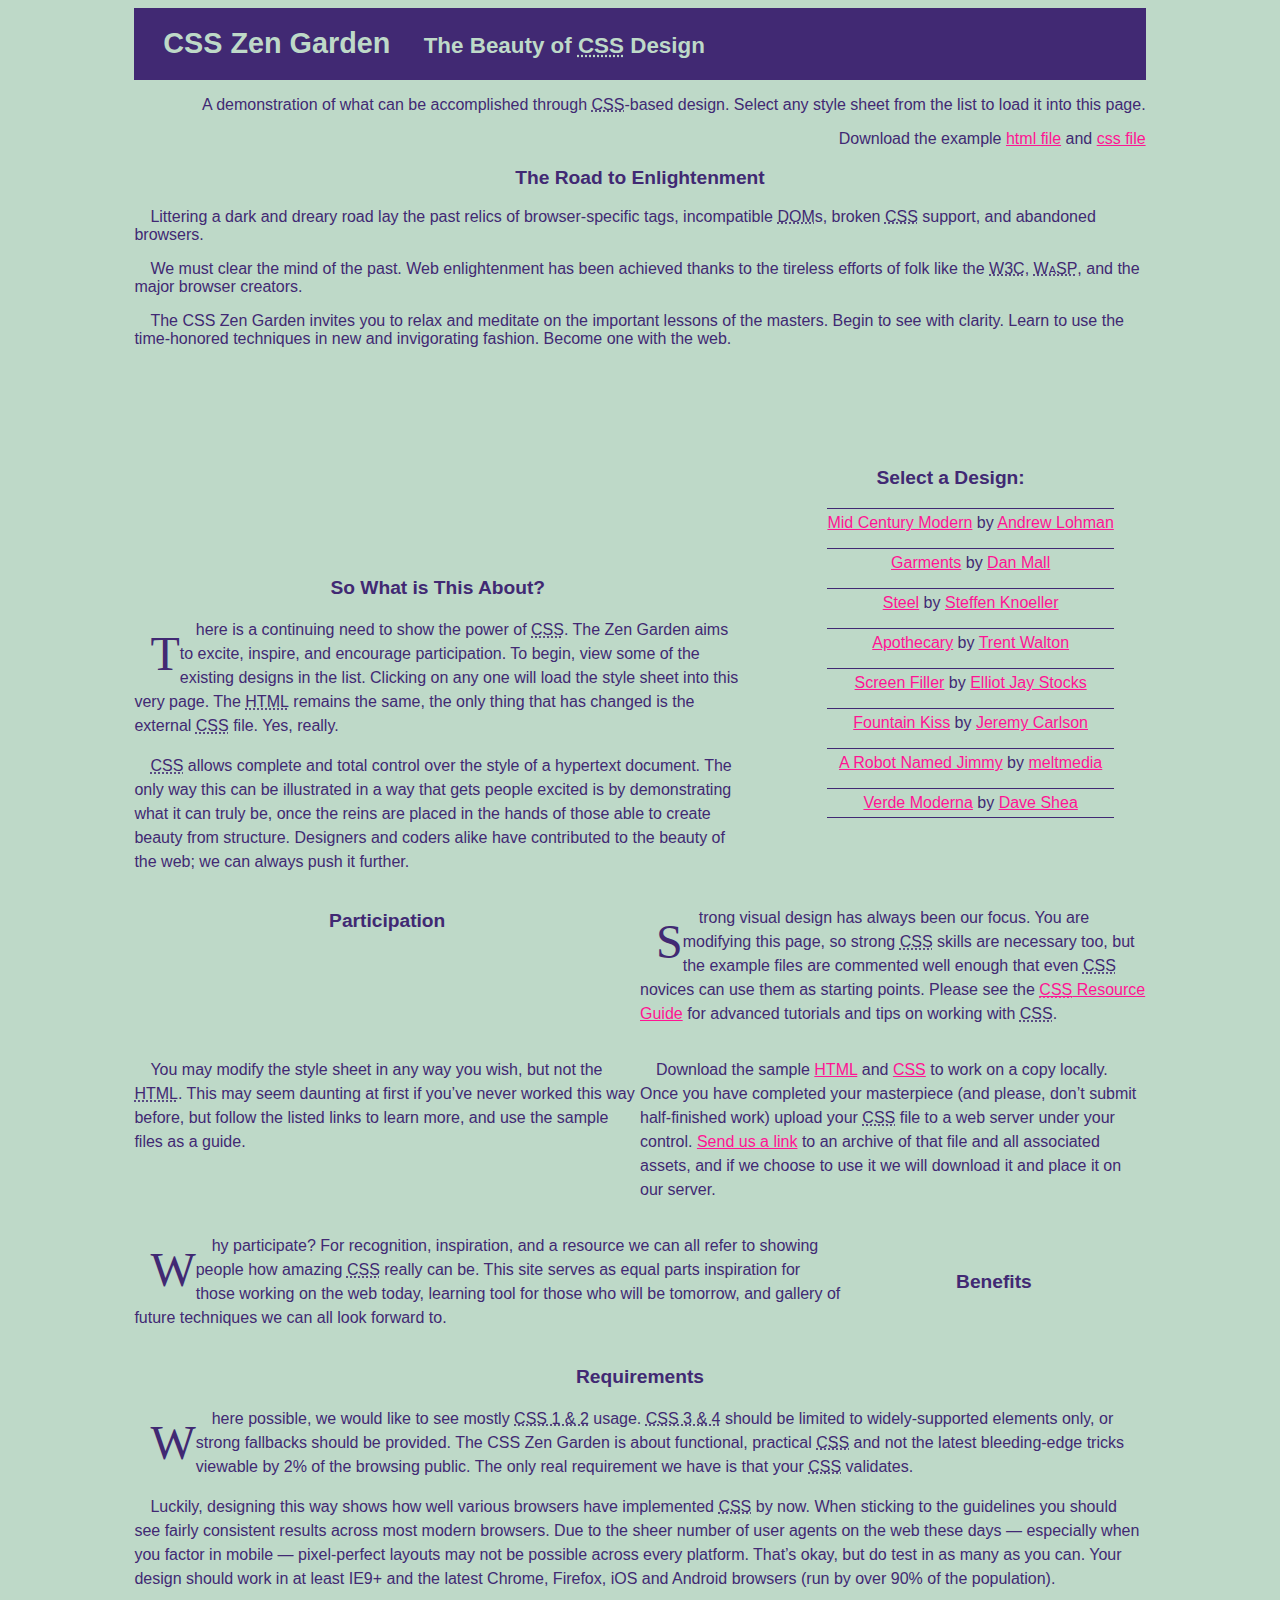
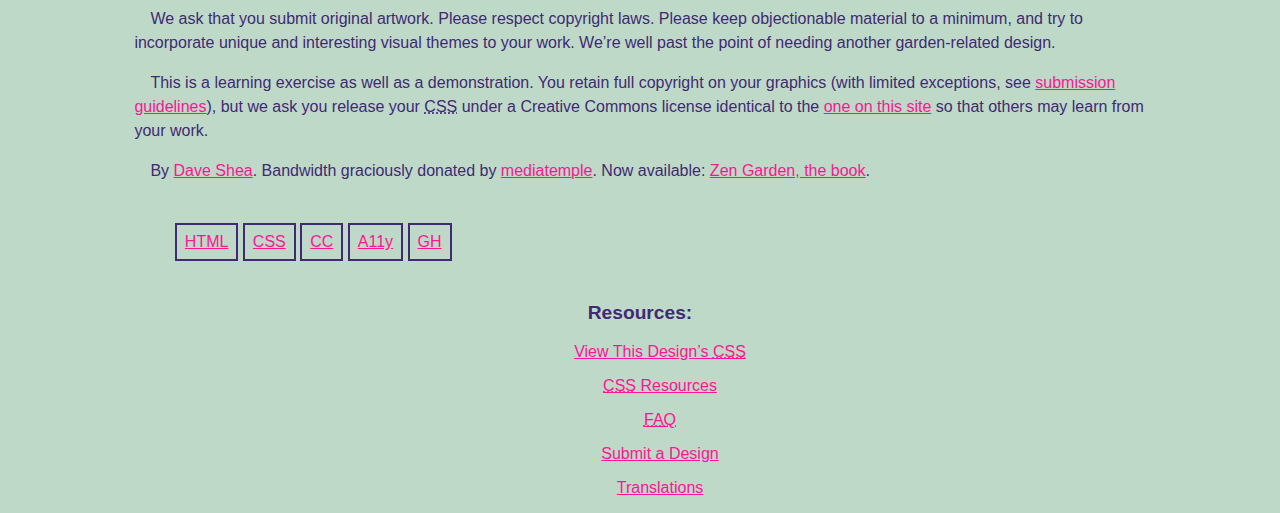
<file: index.html>
<!DOCTYPE html>
<html lang="en">
<head>
	<meta charset="utf-8">
	<title>CSS Zen Garden: The Beauty of CSS Design</title>

	<link rel="stylesheet" media="screen" href="position.css">
	<link rel="alternate" type="application/rss+xml" title="RSS" href="http://www.csszengarden.com/zengarden.xml">

	<meta name="viewport" content="width=device-width, initial-scale=1.0">
	<meta name="author" content="Dave Shea">
	<meta name="description" content="A demonstration of what can be accomplished visually through CSS-based design.">
	<meta name="robots" content="all">


	<!--[if lt IE 9]>
	<script src="script/html5shiv.js"></script>
	<![endif]-->
</head>

<!--



	View source is a feature, not a bug. Thanks for your curiosity and
	interest in participating!

	Here are the submission guidelines for the new and improved csszengarden.com:

	- CSS3? Of course! Prefix for ALL browsers where necessary.
	- go responsive; test your layout at multiple screen sizes.
	- your browser testing baseline: IE9+, recent Chrome/Firefox/Safari, and iOS/Android
	- Graceful degradation is acceptable, and in fact highly encouraged.
	- use classes for styling. Don't use ids.
	- web fonts are cool, just make sure you have a license to share the files. Hosted
	  services that are applied via the CSS file (ie. Google Fonts) will work fine, but
	  most that require custom HTML won't. TypeKit is supported, see the readme on this
	  page for usage instructions: https://github.com/mezzoblue/csszengarden.com/

	And a few tips on building your CSS file:

	- use :first-child, :last-child and :nth-child to get at non-classed elements
	- use ::before and ::after to create pseudo-elements for extra styling
	- use multiple background images to apply as many as you need to any element
	- use the Kellum Method for image replacement, if still needed. http://goo.gl/GXxdI
	- don't rely on the extra divs at the bottom. Use ::before and ::after instead.

		
-->

<body id="css-zen-garden">
<div class="page-wrapper">

	<section class="intro" id="zen-intro">
		<header role="banner">
			<h1>CSS Zen Garden</h1>
			<h2>The Beauty of <abbr title="Cascading Style Sheets">CSS</abbr> Design</h2>
		</header>

		<div class="summary" id="zen-summary" role="article">
			<p>A demonstration of what can be accomplished through <abbr title="Cascading Style Sheets">CSS</abbr>-based design. Select any style sheet from the list to load it into this page.</p>
			<p>Download the example <a href="/examples/index" title="This page's source HTML code, not to be modified.">html file</a> and <a href="/examples/style.css" title="This page's sample CSS, the file you may modify.">css file</a></p>
		</div>

		<div class="preamble" id="zen-preamble" role="article">
			<h3>The Road to Enlightenment</h3>
			<p>Littering a dark and dreary road lay the past relics of browser-specific tags, incompatible <abbr title="Document Object Model">DOM</abbr>s, broken <abbr title="Cascading Style Sheets">CSS</abbr> support, and abandoned browsers.</p>
			<p>We must clear the mind of the past. Web enlightenment has been achieved thanks to the tireless efforts of folk like the <abbr title="World Wide Web Consortium">W3C</abbr>, <abbr title="Web Standards Project">WaSP</abbr>, and the major browser creators.</p>
			<p>The CSS Zen Garden invites you to relax and meditate on the important lessons of the masters. Begin to see with clarity. Learn to use the time-honored techniques in new and invigorating fashion. Become one with the web.</p>
		</div>
	</section>

	<div class="main supporting" id="zen-supporting" role="main">
		<div class="explanation" id="zen-explanation" role="article">
			<h3>So What is This About?</h3>
			<p>There is a continuing need to show the power of <abbr title="Cascading Style Sheets">CSS</abbr>. The Zen Garden aims to excite, inspire, and encourage participation. To begin, view some of the existing designs in the list. Clicking on any one will load the style sheet into this very page. The <abbr title="HyperText Markup Language">HTML</abbr> remains the same, the only thing that has changed is the external <abbr title="Cascading Style Sheets">CSS</abbr> file. Yes, really.</p>
			<p><abbr title="Cascading Style Sheets">CSS</abbr> allows complete and total control over the style of a hypertext document. The only way this can be illustrated in a way that gets people excited is by demonstrating what it can truly be, once the reins are placed in the hands of those able to create beauty from structure. Designers and coders alike have contributed to the beauty of the web; we can always push it further.</p>
		</div>

		<div class="participation" id="zen-participation" role="article">
			<h3>Participation</h3>
			<p>Strong visual design has always been our focus. You are modifying this page, so strong <abbr title="Cascading Style Sheets">CSS</abbr> skills are necessary too, but the example files are commented well enough that even <abbr title="Cascading Style Sheets">CSS</abbr> novices can use them as starting points. Please see the <a href="/pages/resources/" title="A listing of CSS-related resources"><abbr title="Cascading Style Sheets">CSS</abbr> Resource Guide</a> for advanced tutorials and tips on working with <abbr title="Cascading Style Sheets">CSS</abbr>.</p>
			<p>You may modify the style sheet in any way you wish, but not the <abbr title="HyperText Markup Language">HTML</abbr>. This may seem daunting at first if you&#8217;ve never worked this way before, but follow the listed links to learn more, and use the sample files as a guide.</p>
			<p>Download the sample <a href="/examples/index" title="This page's source HTML code, not to be modified.">HTML</a> and <a href="/examples/style.css" title="This page's sample CSS, the file you may modify.">CSS</a> to work on a copy locally. Once you have completed your masterpiece (and please, don&#8217;t submit half-finished work) upload your <abbr title="Cascading Style Sheets">CSS</abbr> file to a web server under your control. <a href="/pages/submit/" title="Use the contact form to send us your CSS file">Send us a link</a> to an archive of that file and all associated assets, and if we choose to use it we will download it and place it on our server.</p>
		</div>

		<div class="benefits" id="zen-benefits" role="article">
			<h3>Benefits</h3>
			<p>Why participate? For recognition, inspiration, and a resource we can all refer to showing people how amazing <abbr title="Cascading Style Sheets">CSS</abbr> really can be. This site serves as equal parts inspiration for those working on the web today, learning tool for those who will be tomorrow, and gallery of future techniques we can all look forward to.</p>
		</div>

		<div class="requirements" id="zen-requirements" role="article">
			<h3>Requirements</h3>
			<p>Where possible, we would like to see mostly <abbr title="Cascading Style Sheets, levels 1 and 2">CSS 1 &amp; 2</abbr> usage. <abbr title="Cascading Style Sheets, levels 3 and 4">CSS 3 &amp; 4</abbr> should be limited to widely-supported elements only, or strong fallbacks should be provided. The CSS Zen Garden is about functional, practical <abbr title="Cascading Style Sheets">CSS</abbr> and not the latest bleeding-edge tricks viewable by 2% of the browsing public. The only real requirement we have is that your <abbr title="Cascading Style Sheets">CSS</abbr> validates.</p>
			<p>Luckily, designing this way shows how well various browsers have implemented <abbr title="Cascading Style Sheets">CSS</abbr> by now. When sticking to the guidelines you should see fairly consistent results across most modern browsers. Due to the sheer number of user agents on the web these days &#8212; especially when you factor in mobile &#8212; pixel-perfect layouts may not be possible across every platform. That&#8217;s okay, but do test in as many as you can. Your design should work in at least IE9+ and the latest Chrome, Firefox, iOS and Android browsers (run by over 90% of the population).</p>
			<p>We ask that you submit original artwork. Please respect copyright laws. Please keep objectionable material to a minimum, and try to incorporate unique and interesting visual themes to your work. We&#8217;re well past the point of needing another garden-related design.</p>
			<p>This is a learning exercise as well as a demonstration. You retain full copyright on your graphics (with limited exceptions, see <a href="/pages/submit/guidelines/">submission guidelines</a>), but we ask you release your <abbr title="Cascading Style Sheets">CSS</abbr> under a Creative Commons license identical to the <a href="http://creativecommons.org/licenses/by-nc-sa/3.0/" title="View the Zen Garden's license information.">one on this site</a> so that others may learn from your work.</p>
			<p role="contentinfo">By <a href="http://www.mezzoblue.com/">Dave Shea</a>. Bandwidth graciously donated by <a href="http://www.mediatemple.net/">mediatemple</a>. Now available: <a href="http://www.amazon.com/exec/obidos/ASIN/0321303474/mezzoblue-20/">Zen Garden, the book</a>.</p>
		</div>

		<footer>
			<a href="http://validator.w3.org/check/referer" title="Check the validity of this site&#8217;s HTML" class="zen-validate-html">HTML</a>
			<a href="http://jigsaw.w3.org/css-validator/check/referer" title="Check the validity of this site&#8217;s CSS" class="zen-validate-css">CSS</a>
			<a href="http://creativecommons.org/licenses/by-nc-sa/3.0/" title="View the Creative Commons license of this site: Attribution-NonCommercial-ShareAlike." class="zen-license">CC</a>
			<a href="http://mezzoblue.com/zengarden/faq/#aaa" title="Read about the accessibility of this site" class="zen-accessibility">A11y</a>
			<a href="https://github.com/mezzoblue/csszengarden.com" title="Fork this site on Github" class="zen-github">GH</a>
		</footer>

	</div>


	<aside class="sidebar" role="complementary">
		<div class="wrapper">

			<div class="design-selection" id="design-selection">
				<h3 class="select">Select a Design:</h3>
				<nav role="navigation">
					<ul>
					<li>
						<a href="/221/" class="design-name">Mid Century Modern</a> by						<a href="http://andrewlohman.com/" class="designer-name">Andrew Lohman</a>
					</li>					<li>
						<a href="/220/" class="design-name">Garments</a> by						<a href="http://danielmall.com/" class="designer-name">Dan Mall</a>
					</li>					<li>
						<a href="/219/" class="design-name">Steel</a> by						<a href="http://steffen-knoeller.de" class="designer-name">Steffen Knoeller</a>
					</li>					<li>
						<a href="/218/" class="design-name">Apothecary</a> by						<a href="http://trentwalton.com" class="designer-name">Trent Walton</a>
					</li>					<li>
						<a href="/217/" class="design-name">Screen Filler</a> by						<a href="http://elliotjaystocks.com/" class="designer-name">Elliot Jay Stocks</a>
					</li>					<li>
						<a href="/216/" class="design-name">Fountain Kiss</a> by						<a href="http://jeremycarlson.com" class="designer-name">Jeremy Carlson</a>
					</li>					<li>
						<a href="/215/" class="design-name">A Robot Named Jimmy</a> by						<a href="http://meltmedia.com/" class="designer-name">meltmedia</a>
					</li>					<li>
						<a href="/214/" class="design-name">Verde Moderna</a> by						<a href="http://www.mezzoblue.com/" class="designer-name">Dave Shea</a>
					</li>					</ul>
				</nav>
			</div>

			<div class="design-archives" id="design-archives">
				<h3 class="archives">Archives:</h3>
				<nav role="navigation">
					<ul>
						<li class="next">
							<a href="/214/page1">
								Next Designs <span class="indicator">&rsaquo;</span>
							</a>
						</li>
						<li class="viewall">
							<a href="/pages/alldesigns/" title="View every submission to the Zen Garden.">
								View All Designs							</a>
						</li>
					</ul>
				</nav>
			</div>

			<div class="zen-resources" id="zen-resources">
				<h3 class="resources">Resources:</h3>
				<ul>
					<li class="view-css">
						<a href="style.css" title="View the source CSS file of the currently-viewed design.">
							View This Design&#8217;s <abbr title="Cascading Style Sheets">CSS</abbr>						</a>
					</li>
					<li class="css-resources">
						<a href="/pages/resources/" title="Links to great sites with information on using CSS.">
							<abbr title="Cascading Style Sheets">CSS</abbr> Resources						</a>
					</li>
					<li class="zen-faq">
						<a href="/pages/faq/" title="A list of Frequently Asked Questions about the Zen Garden.">
							<abbr title="Frequently Asked Questions">FAQ</abbr>						</a>
					</li>
					<li class="zen-submit">
						<a href="/pages/submit/" title="Send in your own CSS file.">
							Submit a Design						</a>
					</li>
					<li class="zen-translations">
						<a href="/pages/translations/" title="View translated versions of this page.">
							Translations						</a>
					</li>
				</ul>
			</div>
		</div>
	</aside>


</div>

<!--

	These superfluous divs/spans were originally provided as catch-alls to add extra imagery.
	These days we have full ::before and ::after support, favour using those instead.
	These only remain for historical design compatibility. They might go away one day.
		
-->
<div class="extra1" role="presentation"></div><div class="extra2" role="presentation"></div><div class="extra3" role="presentation"></div>
<div class="extra4" role="presentation"></div><div class="extra5" role="presentation"></div><div class="extra6" role="presentation"></div>

</body>
</html>
</file>
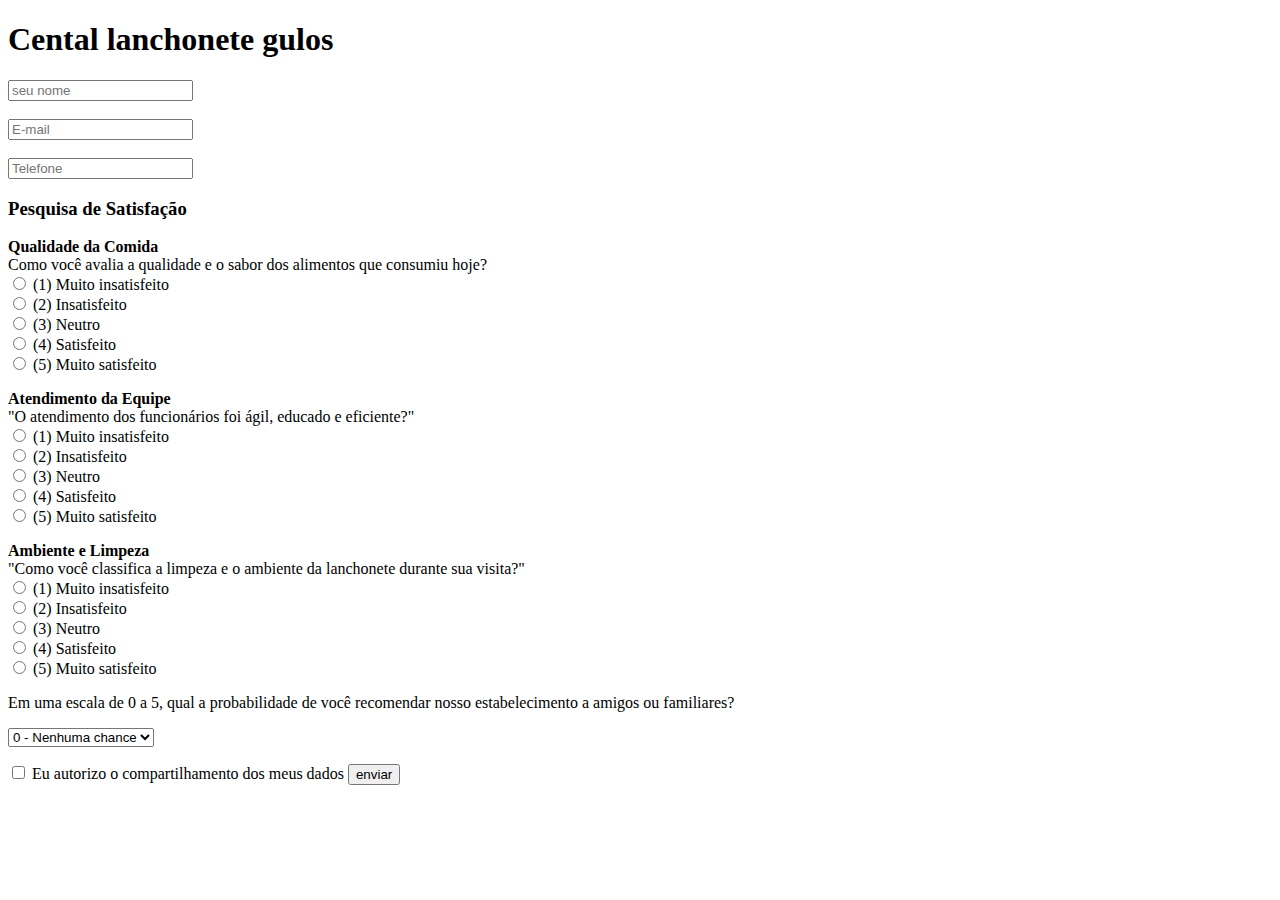
<file: formulario.html>
<!DOCTYPE html>
<html>
    <head>
        <title>Forms</title>
    </head>

    <body>
        <h1>Cental lanchonete gulos</h1>
        <form>

            <input type="texte" placeholder="seu nome">
            <br>
            <br/>
            <input type="texte" placeholder="E-mail">
            <br>
            <br/>
            <input type="texte" placeholder="Telefone">

            <h3>Pesquisa de Satisfação</h3>
            <p>
                <strong>Qualidade da Comida</strong>
                <br>
                Como você avalia a qualidade e o sabor dos alimentos que consumiu hoje?
                <br>
            <input type="radio" id="(1) Muito insatisfeito" name="Qualidade da Comida"> 
            <label for="(1) Muito insatisfeito">(1) Muito insatisfeito</label>
            <br>
            <input type="radio" id="(2) Insatisfeito" name="Qualidade da Comida">
            <label for="(2) Insatisfeito">(2) Insatisfeito</label>
            <br>
            <input type="radio" id="(3) Neutro" name="Qualidade da Comida">
            <label for="(3) Neutro">(3) Neutro</label>
            <br>
            <input type="radio" id="(4) Satisfeito" name="Qualidade da Comida">
            <label for="(4) Satisfeito">(4) Satisfeito</label>
            <br>
            <input type="radio" id="(5) Muito satisfeito" name="Qualidade da Comida">
            <label for="(5) Muito satisfeito">(5) Muito satisfeito</label>
        </p>

        <p>
            <strong>Atendimento da Equipe</strong>
            <br>        
            "O atendimento dos funcionários foi ágil, educado e eficiente?"
            <br>
            <input type="radio" id="(1) Muito insatisfeito" name="Atendimento da Equipe">
            <label for="(1) Muito insatisfeito">(1) Muito insatisfeito</label>
            <br>
            <input type="radio" id="(2) Insatisfeito" name="Atendimento da Equipe">
            <label for="(2) Insatisfeito">(2) Insatisfeito</label>
            <br>
            <input type="radio" id="(3) Neutro" name="Atendimento da Equipe">
            <label for="(3) Neutro">(3) Neutro</label>
            <br>
            <input type="radio" id="(4) Satisfeito" name="Atendimento da Equipe">
            <label for="(4) Satisfeito">(4) Satisfeito</label>
            <br>
            <input type="radio" id="(5) Muito satisfeito" name="Atendimento da Equipe">
            <label for="(5) Muito satisfeito">(5) Muito satisfeito</label>
</p>

        <p>
            <strong>Ambiente e Limpeza</strong><br>
            "Como você classifica a limpeza e o ambiente da lanchonete durante sua visita?"
            <br>
            <input type="radio" id="(1) Muito insatisfeito" name="Ambiente e Limpeza">
            <label for="(1) Muito insatisfeito">(1) Muito insatisfeito </label>
            <br>           
            <input type="radio" id="" name="Ambiente e Limpeza">
            <label for="(2) Insatisfeito">(2) Insatisfeito</label>
            <br>
            <input type="radio" id="(3) Neutro" name="Ambiente e Limpeza">
            <label for="(3) Neutro">(3) Neutro</label>
            <br>
            <input type="radio" id="(4) Satisfeito" name="Ambiente e Limpeza">
            <label for="(4) Satisfeito">(4) Satisfeito</label>
            <br>
            <input type="radio" id="(5) Muito satisfeito" name="Ambiente e Limpeza">
            <label for="(5) Muito satisfeito">(5) Muito satisfeito</label>
        </p>
        <p>Em uma escala de 0 a 5, qual a probabilidade de você recomendar nosso estabelecimento a amigos ou familiares?</p>
        <select>
        <option >0 - Nenhuma chance</option>
        <option >1 - Muito improvável</option>
        <option >2 - Improvável</option>
        <option >3 - Talvez</option>
        <option >4 - Provável</option>
        <option >5 - Certamente</option>
    </select>
        <p>
            
        <input type="checkbox" id="enviar" >
        <label for="enviar">Eu autorizo o compartilhamento dos meus dados</label>
        <input type="submit" value="enviar">
    </p>
        </form>
    </body>
</html>
</file>
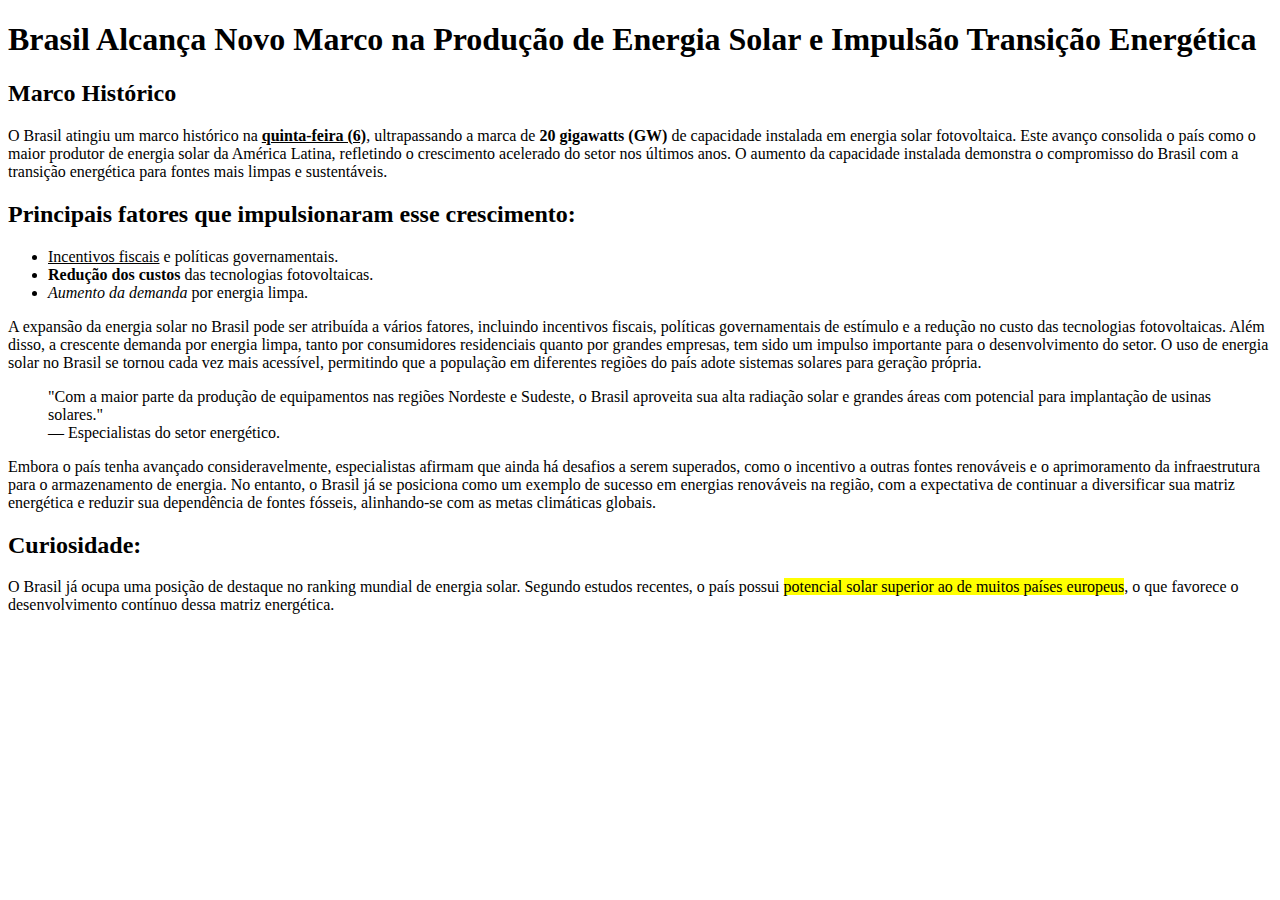
<file: noticia.html>
<!DOCTYPE html>

<html>
<head>
    <title>Notícia/Dia</title>
</head>

<body>
    <h1>Brasil Alcança Novo Marco na Produção de Energia Solar e Impulsão Transição Energética</h1>
    
    <h2>Marco Histórico</h2>

    <p>
        O Brasil atingiu um marco histórico na <u><b>quinta-feira (6)</b></u>, ultrapassando a marca de <b>20 gigawatts (GW)</b> de capacidade instalada em energia solar fotovoltaica. Este avanço consolida o país como o maior produtor de energia solar da América Latina, refletindo o crescimento acelerado do setor nos últimos anos. O aumento da capacidade instalada demonstra o compromisso do Brasil com a transição energética para fontes mais limpas e sustentáveis.
    </p>

    <h2>Principais fatores que impulsionaram esse crescimento:</h2>
    <ul>
        <li><u>Incentivos fiscais</u> e políticas governamentais.</li>
        <li><b>Redução dos custos</b> das tecnologias fotovoltaicas.</li>
        <li><i>Aumento da demanda</i> por energia limpa.</li>
    </ul>

    <p>
        A expansão da energia solar no Brasil pode ser atribuída a vários fatores, incluindo incentivos fiscais, políticas governamentais de estímulo e a redução no custo das tecnologias fotovoltaicas. Além disso, a crescente demanda por energia limpa, tanto por consumidores residenciais quanto por grandes empresas, tem sido um impulso importante para o desenvolvimento do setor. O uso de energia solar no Brasil se tornou cada vez mais acessível, permitindo que a população em diferentes regiões do país adote sistemas solares para geração própria.
    </p>

    <blockquote>
        "Com a maior parte da produção de equipamentos nas regiões Nordeste e Sudeste, o Brasil aproveita sua alta radiação solar e grandes áreas com potencial para implantação de usinas solares."  
        <br>— Especialistas do setor energético.
    </blockquote>

    <p>
        Embora o país tenha avançado consideravelmente, especialistas afirmam que ainda há desafios a serem superados, como o incentivo a outras fontes renováveis e o aprimoramento da infraestrutura para o armazenamento de energia. No entanto, o Brasil já se posiciona como um exemplo de sucesso em energias renováveis na região, com a expectativa de continuar a diversificar sua matriz energética e reduzir sua dependência de fontes fósseis, alinhando-se com as metas climáticas globais.
    </p>

    <h2>Curiosidade:</h2>
    <p>
        O Brasil já ocupa uma posição de destaque no ranking mundial de energia solar. Segundo estudos recentes, o país possui <mark>potencial solar superior ao de muitos países europeus</mark>, o que favorece o desenvolvimento contínuo dessa matriz energética.
    </p>

</body>
</html>
</file>
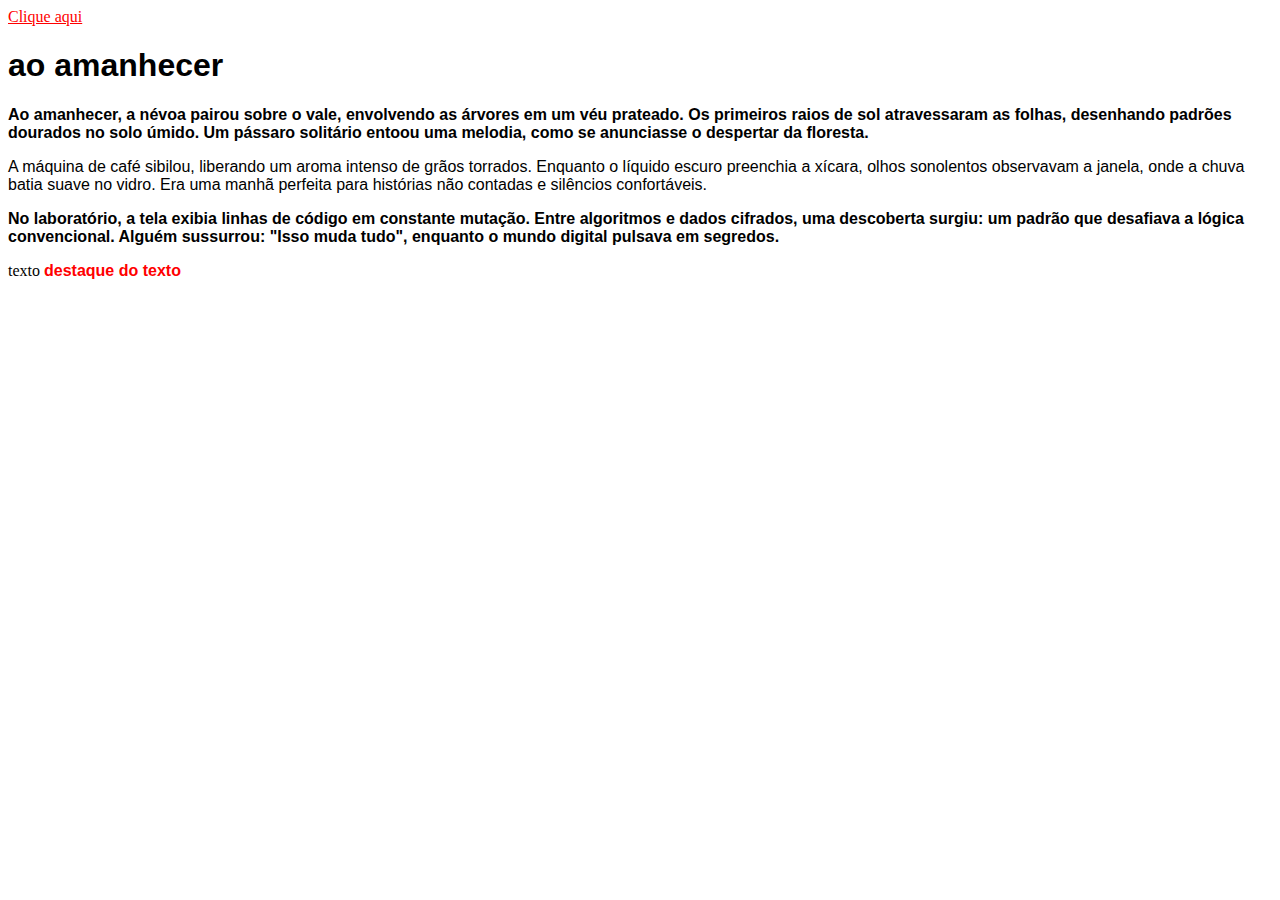
<file: Seletores.html>
<!DOCTYPE html>
<html>
<head>
<title>Seletores</title>
<link  rel="stylesheet" href="seletores.css"> 
</head>

<body>
    
<a href="http//www.gogle.com">Clique aqui</a>
<h1 class="destaque">ao amanhecer</h1>
<p>Ao amanhecer, a névoa pairou sobre o vale, envolvendo as árvores em um véu prateado. Os primeiros raios de sol atravessaram as folhas, desenhando padrões dourados no solo úmido. Um pássaro solitário entoou uma melodia, como se anunciasse o despertar da floresta.</p>
<p>A máquina de café sibilou, liberando um aroma intenso de grãos torrados. Enquanto o líquido escuro preenchia a xícara, olhos sonolentos observavam a janela, onde a chuva batia suave no vidro. Era uma manhã perfeita para histórias não contadas e silêncios confortáveis.</p>
<p class="destaque">No laboratório, a tela exibia linhas de código em constante mutação. Entre algoritmos e dados cifrados, uma descoberta surgiu: um padrão que desafiava a lógica convencional. Alguém sussurrou: "Isso muda tudo", enquanto o mundo digital pulsava em segredos.</p>

<div> texto <strong class="destaque"> destaque do texto</strong></div>
</body>
</html>
</file>
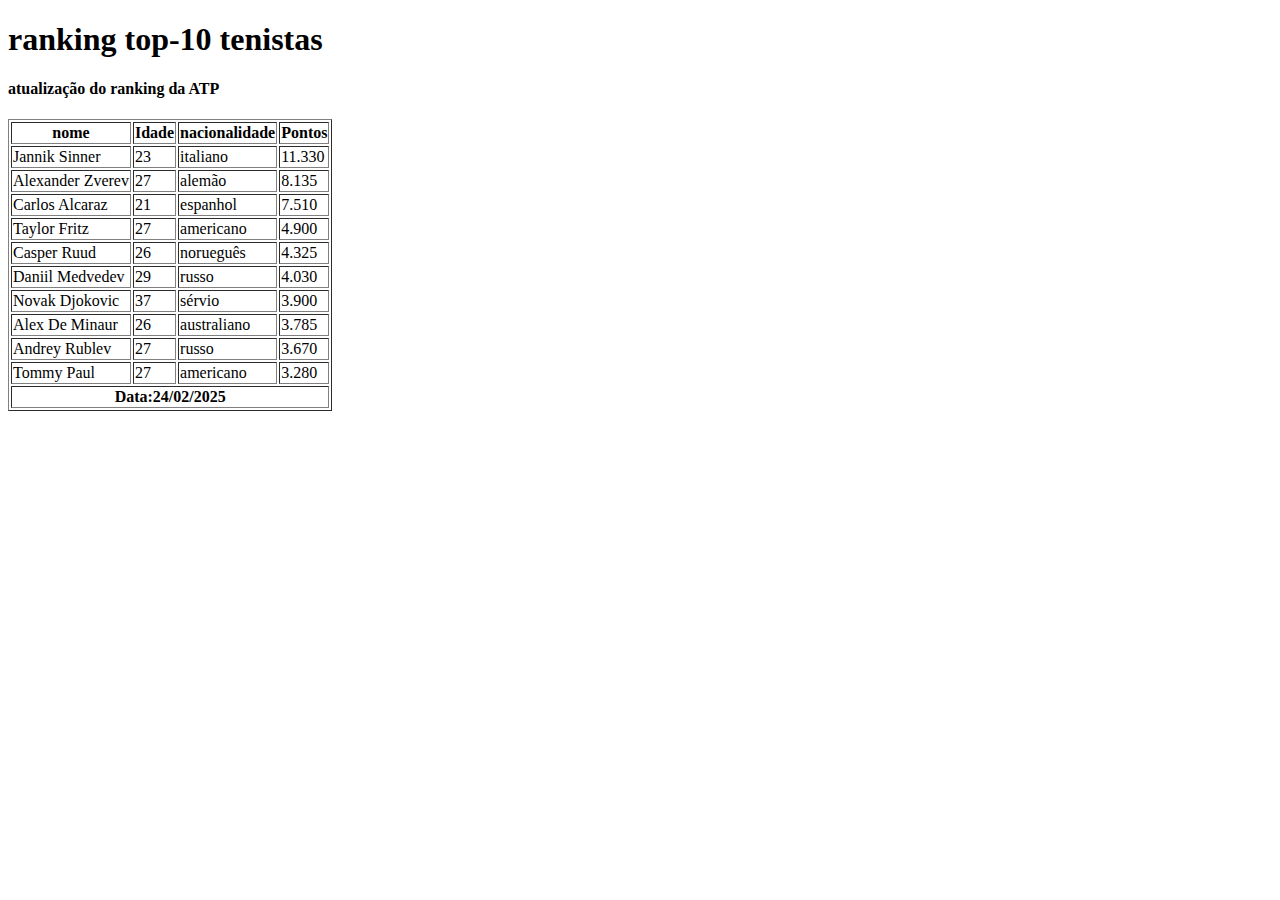
<file: tabela.html>
<!DOCTYPE html>
<html>

<head>
    <title>Tabela</title>
</head>

<body>
<table border="1" > 


    <thead>
        <h1>ranking top-10 tenistas</h1>
        <h4>atualização do ranking da ATP</h4>
<tr>
    <th>nome</th>
    <th>Idade</th>
    <th>nacionalidade</th>
    <th>Pontos</th>
</tr>
    </thead>

    <tbody>
<tr>
    <td>Jannik Sinner</td>
    <td>23</td>
    <td>italiano</td>
    <td>11.330</td>
</tr>

<tr>
    <td>Alexander Zverev</td>
    <td>27</td>
    <td>alemão</td>
    <td>8.135</td>
</tr>

<tr>
    <td>Carlos Alcaraz</td>
    <td>21</td>
    <td>espanhol</td>
    <td>7.510</td>
</tr>

<tr>
    <td>Taylor Fritz</td>
    <td>27</td>
    <td>americano</td>
    <td>4.900</td>
</tr>

<tr>
    <td>Casper Ruud</td>
    <td>26</td>
    <td>norueguês</td>
    <td>4.325</td>
</tr>

<tr>
    <td>Daniil Medvedev</td>
    <td>29</td>
    <td>russo</td>
    <td>4.030</td>
</tr>

<tr>
    <td>Novak Djokovic</td>
    <td>37</td>
    <td>sérvio</td>
    <td>3.900   </td>
</tr>

<tr>
    <td>Alex De Minaur</td>
    <td>26</td>
    <td>australiano</td>
    <td>3.785</td>
</tr>

<tr>
    <td>Andrey Rublev</td>
    <td>27</td>
    <td>russo</td>
    <td> 3.670 </td>
</tr>

<tr>
    <td>Tommy Paul</td>
    <td>27</td>
    <td>americano</td>
    <td>3.280</td>
</tr>
</tbody>

<tfoot >
<tr>
    <th colspan="4"> Data:24/02/2025</th>
</tr>

</tfoot>
</table>
</body>





</html>
</file>
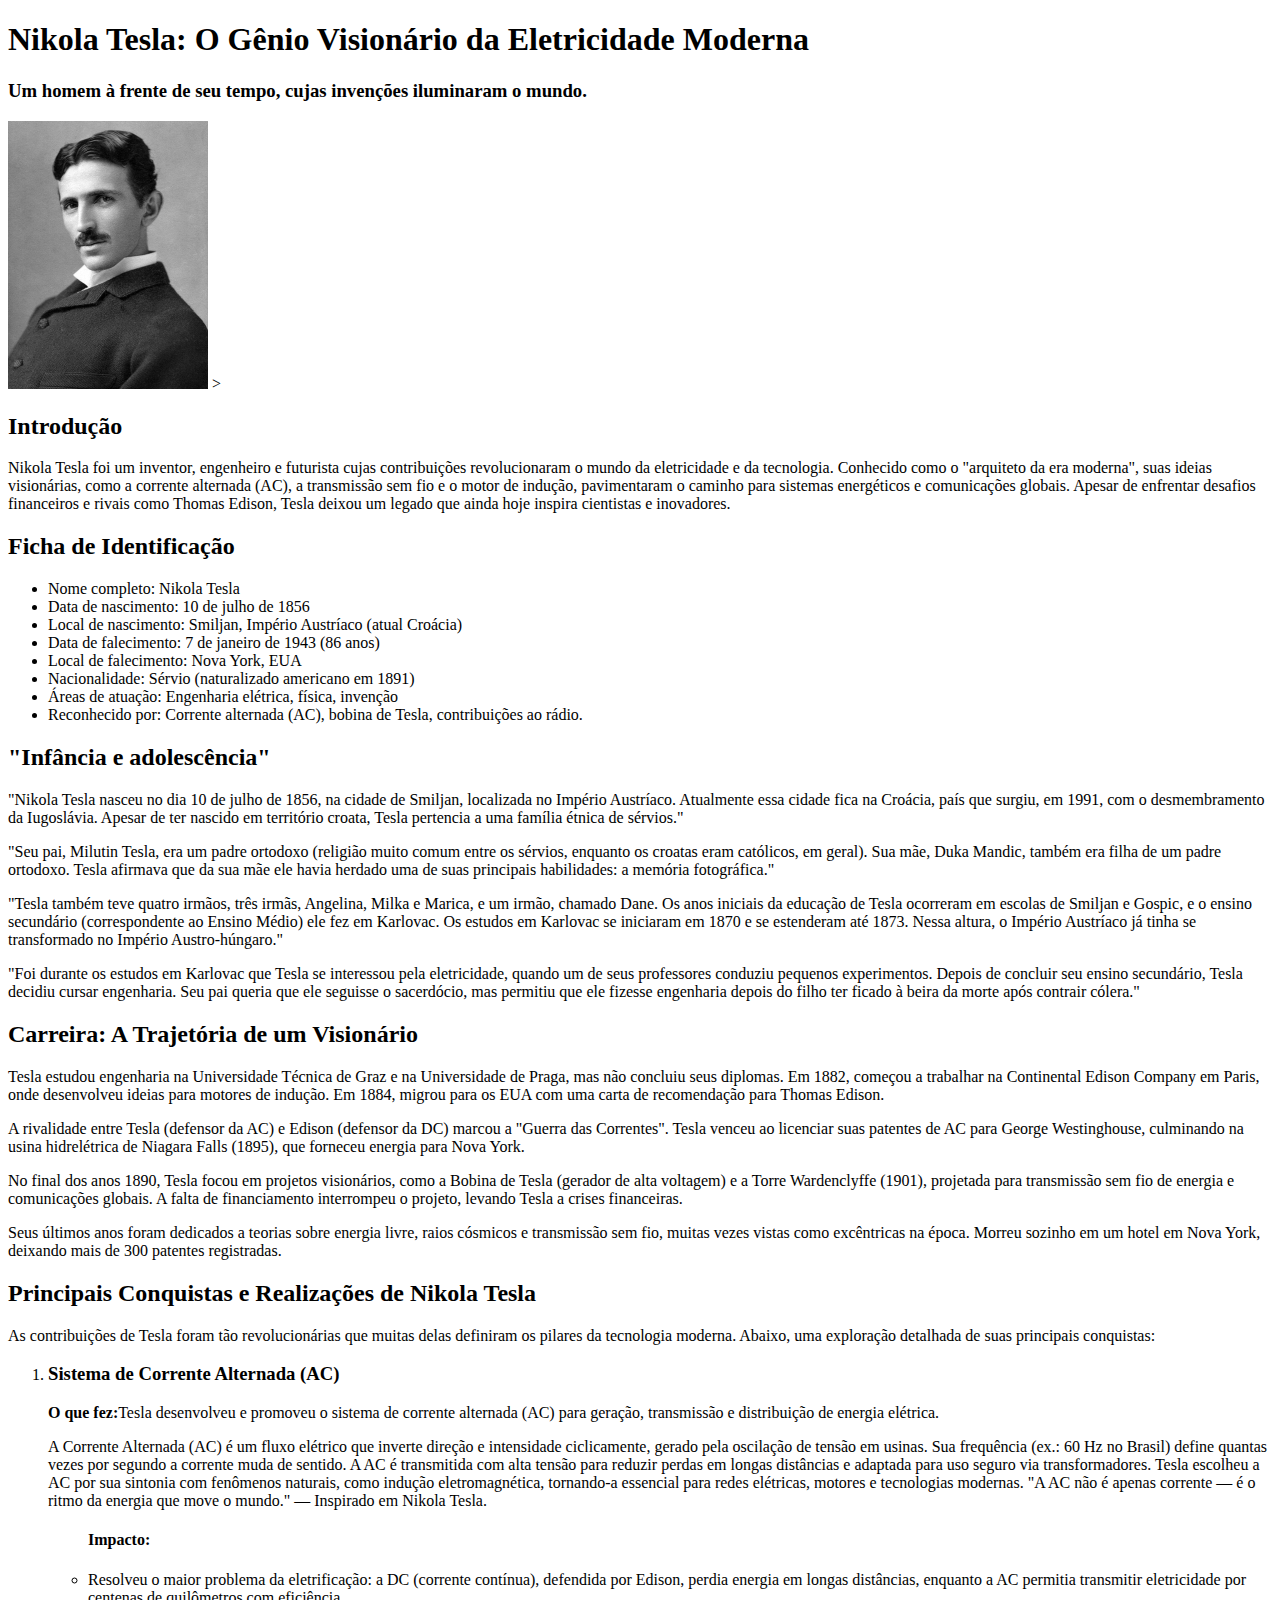
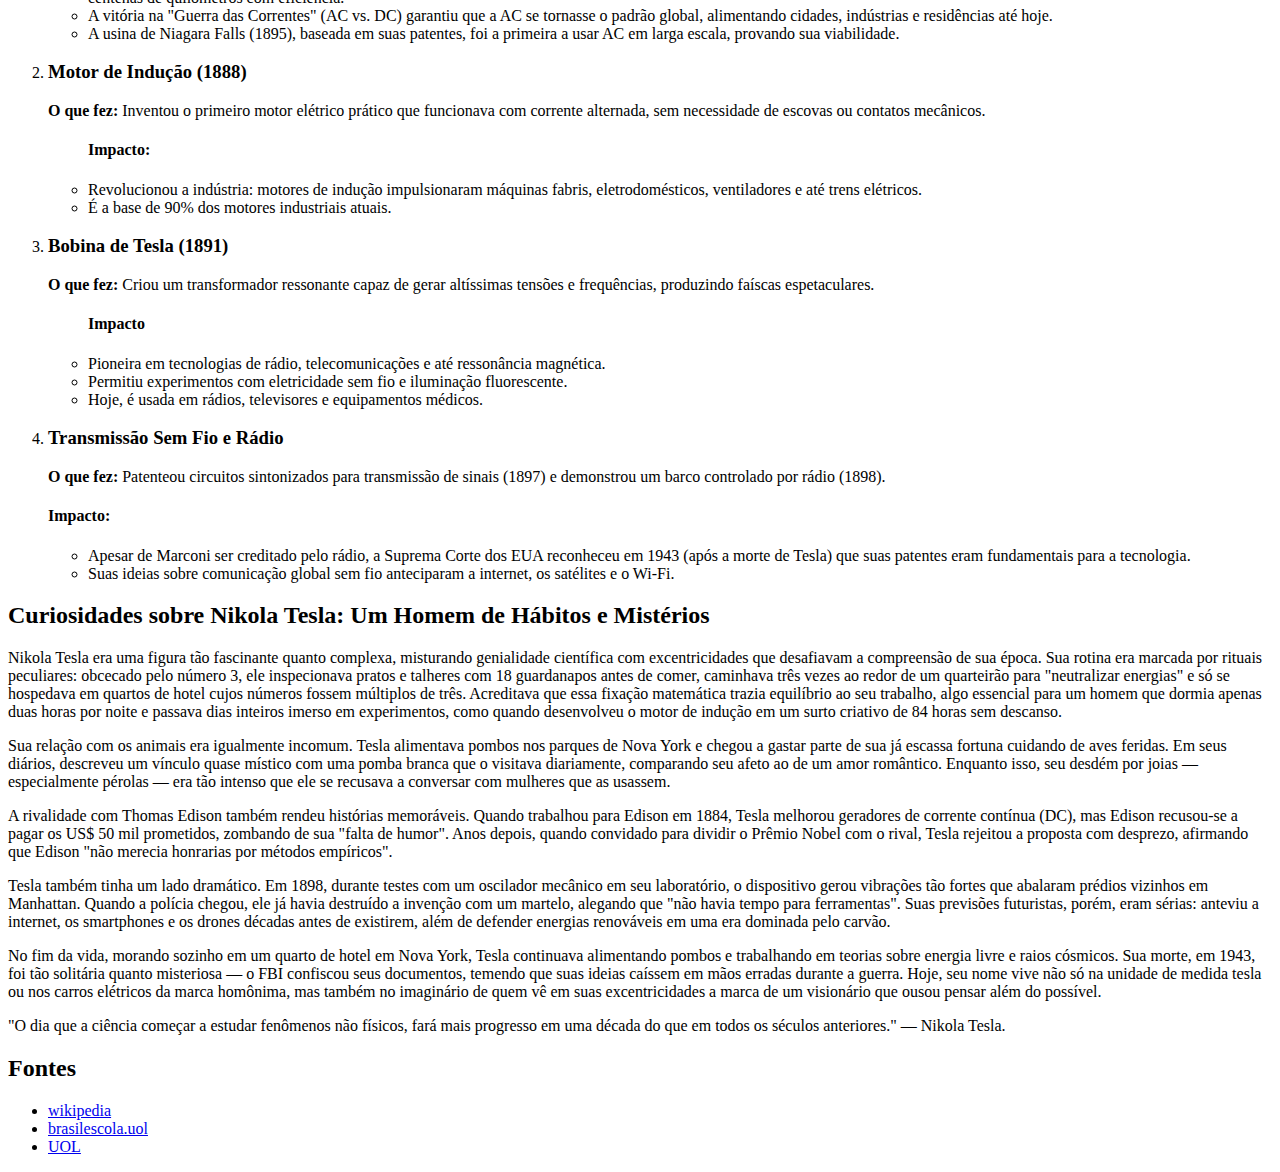
<file: trabalhopratico.html>
<!DOCTYPE html>
<html>
    <head>
        <title></title>
    </head>
<body>
    <header>
        <h1>Nikola Tesla: O Gênio Visionário da Eletricidade Moderna</h1>
        <h3>Um homem à frente de seu tempo, cujas invenções iluminaram o mundo.</h3>
<img src="Tesla_circa_1890.jpeg"  alt="Imagem proporcional" width="200"> >
    </header>
    <main>
        <h2>Introdução</h2>
        <p>
            Nikola Tesla foi um inventor, engenheiro e futurista cujas contribuições revolucionaram o mundo da eletricidade e da tecnologia. Conhecido como o "arquiteto da era moderna", suas ideias visionárias, como a corrente alternada (AC), a transmissão sem fio e o motor de indução, pavimentaram o caminho para sistemas energéticos e comunicações globais. Apesar de enfrentar desafios financeiros e rivais como Thomas Edison, Tesla deixou um legado que ainda hoje inspira cientistas e inovadores.
        </p>
        <h2>Ficha de Identificação</h2>
        <ul>
            <li>Nome completo: Nikola Tesla</li>
            <li>Data de nascimento: 10 de julho de 1856</li>
            <li>Local de nascimento: Smiljan, Império Austríaco (atual Croácia)</li>
            <li>Data de falecimento: 7 de janeiro de 1943 (86 anos)</li>
            <li>Local de falecimento: Nova York, EUA</li>
            <li>Nacionalidade: Sérvio (naturalizado americano em 1891)</li>
            <li>Áreas de atuação: Engenharia elétrica, física, invenção</li>
            <li>Reconhecido por: Corrente alternada (AC), bobina de Tesla, contribuições ao rádio.</li>
        </ul>

        <h2>
            "Infância e adolescência"
         </h2>
         <p>"Nikola Tesla nasceu no dia 10 de julho de 1856, na cidade de Smiljan, localizada no Império Austríaco. Atualmente essa cidade fica na Croácia, país que surgiu, em 1991, com o desmembramento da Iugoslávia. Apesar de ter nascido em território croata, Tesla pertencia a uma família étnica de sérvios."
         </p>
         <p>"Seu pai, Milutin Tesla, era um padre ortodoxo (religião muito comum entre os sérvios, enquanto os croatas eram católicos, em geral). Sua mãe, Duka Mandic, também era filha de um padre ortodoxo. Tesla afirmava que da sua mãe ele havia herdado uma de suas principais habilidades: a memória fotográfica."
        </p>
        <p>"Tesla também teve quatro irmãos, três irmãs, Angelina, Milka e Marica, e um irmão, chamado Dane. Os anos iniciais da educação de Tesla ocorreram em escolas de Smiljan e Gospic, e o ensino secundário (correspondente ao Ensino Médio) ele fez em Karlovac. Os estudos em Karlovac se iniciaram em 1870 e se estenderam até 1873. Nessa altura, o Império Austríaco já tinha se transformado no Império Austro-húngaro."
        </p>
        <p>"Foi durante os estudos em Karlovac que Tesla se interessou pela eletricidade, quando um de seus professores conduziu pequenos experimentos. Depois de concluir seu ensino secundário, Tesla decidiu cursar engenharia. Seu pai queria que ele seguisse o sacerdócio, mas permitiu que ele fizesse engenharia depois do filho ter ficado à beira da morte após contrair cólera."
       </p>


        <h2>Carreira: A Trajetória de um Visionário</h2>
        <p>
            Tesla estudou engenharia na Universidade Técnica de Graz e na Universidade de Praga, mas não concluiu seus diplomas. Em 1882, começou a trabalhar na Continental Edison Company em Paris, onde desenvolveu ideias para motores de indução. Em 1884, migrou para os EUA com uma carta de recomendação para Thomas Edison.
        </p>
        <p>A rivalidade entre Tesla (defensor da AC) e Edison (defensor da DC) marcou a "Guerra das Correntes". Tesla venceu ao licenciar suas patentes de AC para George Westinghouse, culminando na usina hidrelétrica de Niagara Falls (1895), que forneceu energia para Nova York.
        </p>
        <p>
            No final dos anos 1890, Tesla focou em projetos visionários, como a Bobina de Tesla (gerador de alta voltagem) e a Torre Wardenclyffe (1901), projetada para transmissão sem fio de energia e comunicações globais. A falta de financiamento interrompeu o projeto, levando Tesla a crises financeiras.   
        </p>
        <p>
            Seus últimos anos foram dedicados a teorias sobre energia livre, raios cósmicos e transmissão sem fio, muitas vezes vistas como excêntricas na época. Morreu sozinho em um hotel em Nova York, deixando mais de 300 patentes registradas.
        </p>
        
        <h2>Principais Conquistas e Realizações de Nikola Tesla</h2>
        <p>As contribuições de Tesla foram tão revolucionárias que muitas delas definiram os pilares da tecnologia moderna. Abaixo, uma exploração detalhada de suas principais conquistas:
        </p>
        <ol>
            <li><h3>Sistema de Corrente Alternada (AC)</h3></li>
            <p><strong>O que fez:</strong>Tesla desenvolveu e promoveu o sistema de corrente alternada (AC) para geração, transmissão e distribuição de energia elétrica.
                </p>

                <p>A Corrente Alternada (AC) é um fluxo elétrico que inverte direção e intensidade ciclicamente, gerado pela oscilação de tensão em usinas. Sua frequência (ex.: 60 Hz no Brasil) define quantas vezes por segundo a corrente muda de sentido. A AC é transmitida com alta tensão para reduzir perdas em longas distâncias e adaptada para uso seguro via transformadores. Tesla escolheu a AC por sua sintonia com fenômenos naturais, como indução eletromagnética, tornando-a essencial para redes elétricas, motores e tecnologias modernas.

                    "A AC não é apenas corrente — é o ritmo da energia que move o mundo."
                    — Inspirado em Nikola Tesla.</p>
        
        <ul>
            <h4>Impacto:</h4>
            <li>Resolveu o maior problema da eletrificação: a DC (corrente contínua), defendida por Edison, perdia energia em longas distâncias, enquanto a AC permitia transmitir eletricidade por centenas de quilômetros com eficiência.</li>
        <li>A vitória na "Guerra das Correntes" (AC vs. DC) garantiu que a AC se tornasse o padrão global, alimentando cidades, indústrias e residências até hoje.</li>
        <li>A usina de Niagara Falls (1895), baseada em suas patentes, foi a primeira a usar AC em larga escala, provando sua viabilidade.
       </li>
    </ul>

    <li><h3>Motor de Indução (1888)</h3></li>
    <p><strong>O que fez:</strong> Inventou o primeiro motor elétrico prático que funcionava com corrente alternada, sem necessidade de escovas ou contatos mecânicos.</p>
    <ul>
        <h4>Impacto:</h4>
        <li>Revolucionou a indústria: motores de indução impulsionaram máquinas fabris, eletrodomésticos, ventiladores e até trens elétricos.</li>
    <li>É a base de 90% dos motores industriais atuais.</li>
    </ul>

    <li><h3>Bobina de Tesla (1891)</h3></li>
    <p><strong> O que fez:</strong> Criou um transformador ressonante capaz de gerar altíssimas tensões e frequências, produzindo faíscas espetaculares.</p>
    
    <ul>
        <h4>Impacto</h4>
        <li>Pioneira em tecnologias de rádio, telecomunicações e até ressonância magnética.</li>
        <li>Permitiu experimentos com eletricidade sem fio e iluminação fluorescente.</li>
        <li>Hoje, é usada em rádios, televisores e equipamentos médicos.</li>
    </ul>

    <li><h3>Transmissão Sem Fio e Rádio</h3></li>
    <p><strong> O que fez: </strong> Patenteou circuitos sintonizados para transmissão de sinais (1897) e demonstrou um barco controlado por rádio (1898).</p>
   <h4>Impacto:</h4>
    <ul>
        <li>
            Apesar de Marconi ser creditado pelo rádio, a Suprema Corte dos EUA reconheceu em 1943 (após a morte de Tesla) que suas patentes eram fundamentais para a tecnologia.
        </li>
        <li>Suas ideias sobre comunicação global sem fio anteciparam a internet, os satélites e o Wi-Fi.
        </li>
    </ul>
        </ol>
<h2>Curiosidades sobre Nikola Tesla: Um Homem de Hábitos e Mistérios</h2>
<p>Nikola Tesla era uma figura tão fascinante quanto complexa, misturando genialidade científica com excentricidades que desafiavam a compreensão de sua época. Sua rotina era marcada por rituais peculiares: obcecado pelo número 3, ele inspecionava pratos e talheres com 18 guardanapos antes de comer, caminhava três vezes ao redor de um quarteirão para "neutralizar energias" e só se hospedava em quartos de hotel cujos números fossem múltiplos de três. Acreditava que essa fixação matemática trazia equilíbrio ao seu trabalho, algo essencial para um homem que dormia apenas duas horas por noite e passava dias inteiros imerso em experimentos, como quando desenvolveu o motor de indução em um surto criativo de 84 horas sem descanso.
</p>
<p>
    Sua relação com os animais era igualmente incomum. Tesla alimentava pombos nos parques de Nova York e chegou a gastar parte de sua já escassa fortuna cuidando de aves feridas. Em seus diários, descreveu um vínculo quase místico com uma pomba branca que o visitava diariamente, comparando seu afeto ao de um amor romântico. Enquanto isso, seu desdém por joias — especialmente pérolas — era tão intenso que ele se recusava a conversar com mulheres que as usassem.
</p>
<p>
    A rivalidade com Thomas Edison também rendeu histórias memoráveis. Quando trabalhou para Edison em 1884, Tesla melhorou geradores de corrente contínua (DC), mas Edison recusou-se a pagar os US$ 50 mil prometidos, zombando de sua "falta de humor". Anos depois, quando convidado para dividir o Prêmio Nobel com o rival, Tesla rejeitou a proposta com desprezo, afirmando que Edison "não merecia honrarias por métodos empíricos".
</p>
<p>
    Tesla também tinha um lado dramático. Em 1898, durante testes com um oscilador mecânico em seu laboratório, o dispositivo gerou vibrações tão fortes que abalaram prédios vizinhos em Manhattan. Quando a polícia chegou, ele já havia destruído a invenção com um martelo, alegando que "não havia tempo para ferramentas". Suas previsões futuristas, porém, eram sérias: anteviu a internet, os smartphones e os drones décadas antes de existirem, além de defender energias renováveis em uma era dominada pelo carvão.
</p>
    <p>
    No fim da vida, morando sozinho em um quarto de hotel em Nova York, Tesla continuava alimentando pombos e trabalhando em teorias sobre energia livre e raios cósmicos. Sua morte, em 1943, foi tão solitária quanto misteriosa — o FBI confiscou seus documentos, temendo que suas ideias caíssem em mãos erradas durante a guerra. Hoje, seu nome vive não só na unidade de medida tesla ou nos carros elétricos da marca homônima, mas também no imaginário de quem vê em suas excentricidades a marca de um visionário que ousou pensar além do possível.
   </p>
    <p>
    "O dia que a ciência começar a estudar fenômenos não físicos, fará mais progresso em uma década do que em todos os séculos anteriores."
    — Nikola Tesla.</p>

    <h2>Fontes</h2>
    <ul>
        <li> <a href="https://pt.wikipedia.org/wiki/Nikola_Tesla">wikipedia</a> </li>
        <li><a href="https://brasilescola.uol.com.br/fisica/nikola-tesla.htm">brasilescola.uol</a></li>
        <li><a href="https://mundoeducacao.uol.com.br/fisica/nikola-tesla.htm">UOL</a></li>
    </ul>
    
        
    </main>
</body>

</html>
</file>
<file: position.css>
a{
    color: deeppink;
}
a:hover{
    color: rgba(255, 20, 145, 0.432);
}
.main p:first-of-type:first-letter{
    font-size: 3em;
    font-family: 'Times New Roman', Times, serif;
    float: left;
}
.design-selection li {
    border-top: #412973 solid 1px;
    padding-top: 5px;
    
}
.design-selection li:last-of-type{
    border-bottom: #412973 solid 1px;
    padding-bottom: 5px;
}

.suppoting footer {
    display: flex;
    justify-content: space-evenly;
}
.benefits {
    display: flex;
    border-top: #412973 1px;
    border-bottom: #412973 1px;
}
.benefits h3{
    order: 2;
    align-self: center;
    flex-basis: 30%;
}
.benefits p{
    flex-basis: 70%;
}
.participation{
    display: flex;
    flex-wrap: wrap;
    border-top: #412973 1px;
}
.participation h3, .participation p {
    flex-basis: 50%;
    flex-wrap: wrap;
}
.participation{
    align-self: center;
}


.page-wrapper{
    position: relative;
}

.explanation{
    width: 60%;
    border-right:  #412973 1px;
    padding-right: 2%;
}
#design-selection {
    position: absolute;
    top: 440px;
    left:62%;
    padding-right: 1%;
    padding-left: 1%;
}
.page-wrapper{width: 80%;
max-width: 1280px;
margin: auto;
}
#zen-intro {
    height: 550px;
}
#design-archives{
    display: none;
}
#zen-intro header {
    background-color:  #412973;
    color: #bed9c8;
}
#zen-intro header h1, #zen-intro header h2 {
    display: inline-block;
}
#zen-intro header h1{
    margin-left: 1em;
    margin-right: 1em;
}
aside ul{
    list-style-type: none;
}
aside ul li{
    margin: 1em;
    text-align:center;
}

.main footer {
    margin: 4%;
}
.main footer a{
    border: solid 2px #412973; 
    padding: 0.5em;
    display: inline-block;
}
html{
    background: #bed9c8;
    color: #412973;
    font-size: 16px;
    font-family: sans-serif;
}
p{text-indent: 1em;}

h1,h2,h3{
    text-align: center;
}
h1 {font-size: 1.8rem;}
h2 {font-size: 1.4rem;}
h3 {font-size: 1.2rem;}

.summary {
    text-align: right;
}
.main p{line-height: 1.5;}

abbr{font-variant:small-caps; }
</file>
<file: seletores.css>
a{
color: red;
}
a:hover{
    color: lime;
}
p{
    font-family: Arial;
}
h1 + p {
    font-weight: bold;
}
.destaque{
    font-family: arial;
}
p.destaque{
    font-weight: bold;
}
strong.destaque {
    color: red;
}
</file>
